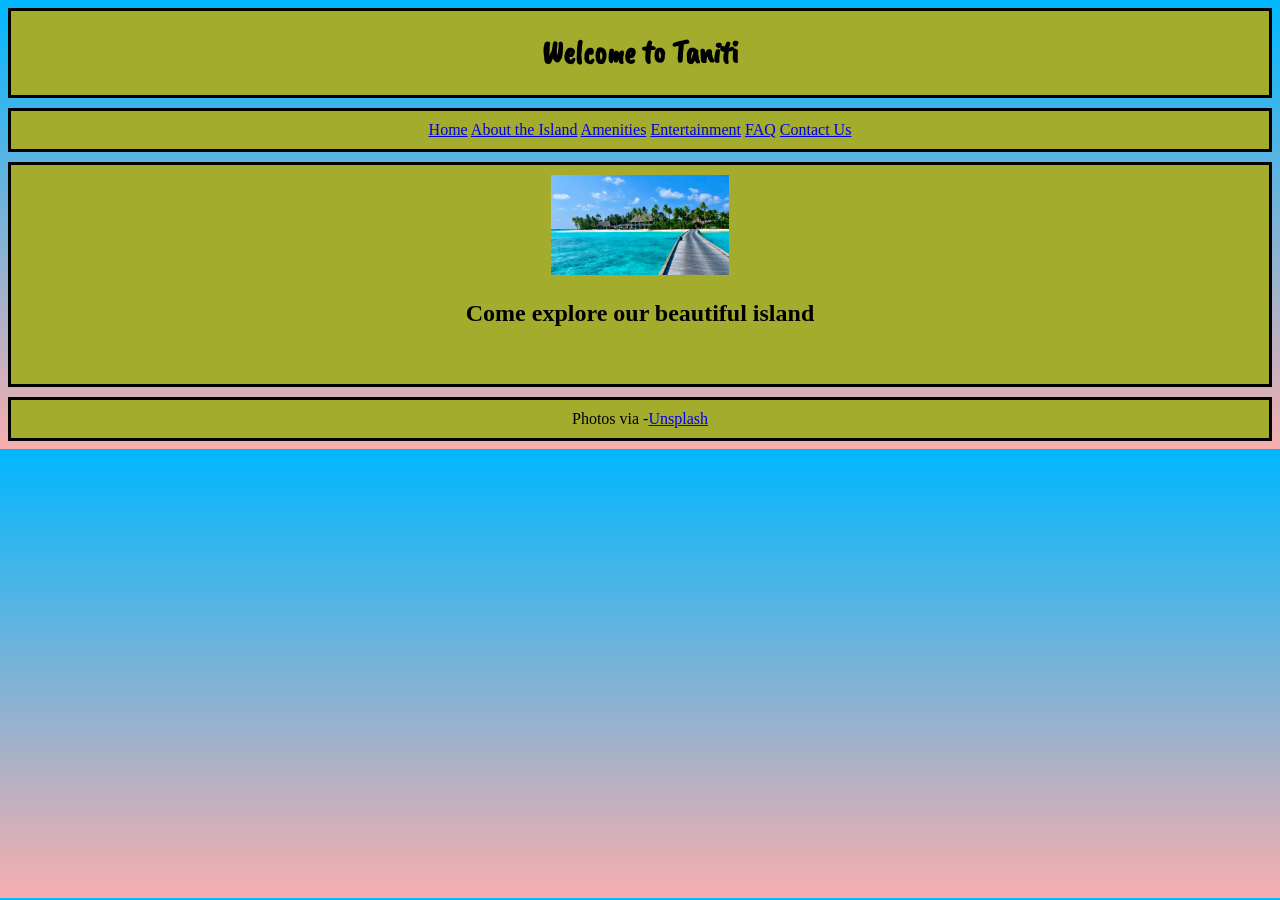
<file: index.html>
<!DOCTYPE html>
<html lang="en">
<head>
    <meta charset="UTF-8">
    <meta name="viewport" content="width=device-width, initial-scale=1.0">
    <title>The Island of Taniti</title>
    <link rel="stylesheet" href="./styles.css" />
    <link rel="preconnect" href="https://fonts.googleapis.com">
<link rel="preconnect" href="https://fonts.gstatic.com" crossorigin>
<link href="https://fonts.googleapis.com/css2?family=Caveat+Brush&family=Caveat:wght@400..700&family=Libre+Baskerville:ital,wght@0,400;0,700;1,400&display=swap" rel="stylesheet">
</head>
<body>
    <div class="container-header">
        <h1>Welcome to Taniti</h1>
    </div>
    <div class="container-nav">
        <nav>
            <a href="./index.html">Home</a>
            <a href="./about.html">About the Island</a>
            <a href="./amenities.html">Amenities</a>
            <a href="./entertainment.html">Entertainment</a>
            <a href="./faq.html">FAQ</a>
            <a href="./form.html">Contact Us</a>
        </nav>
    </div>
    <div class="middle-section">
        <div class="container-section">
            <section>
                <img src="./Images/pedro-bariak-lVRolxDY5q0-unsplash.jpg" alt="Tropical island dock">
                <h2>Come explore our beautiful island</h2>
                <p></p>
            </section>
        </div>
    </div>
</body>
<footer>
    Photos via - <a href="https://unsplash.com/" target="_blank">Unsplash</a>
</footer>
</html>
</file>
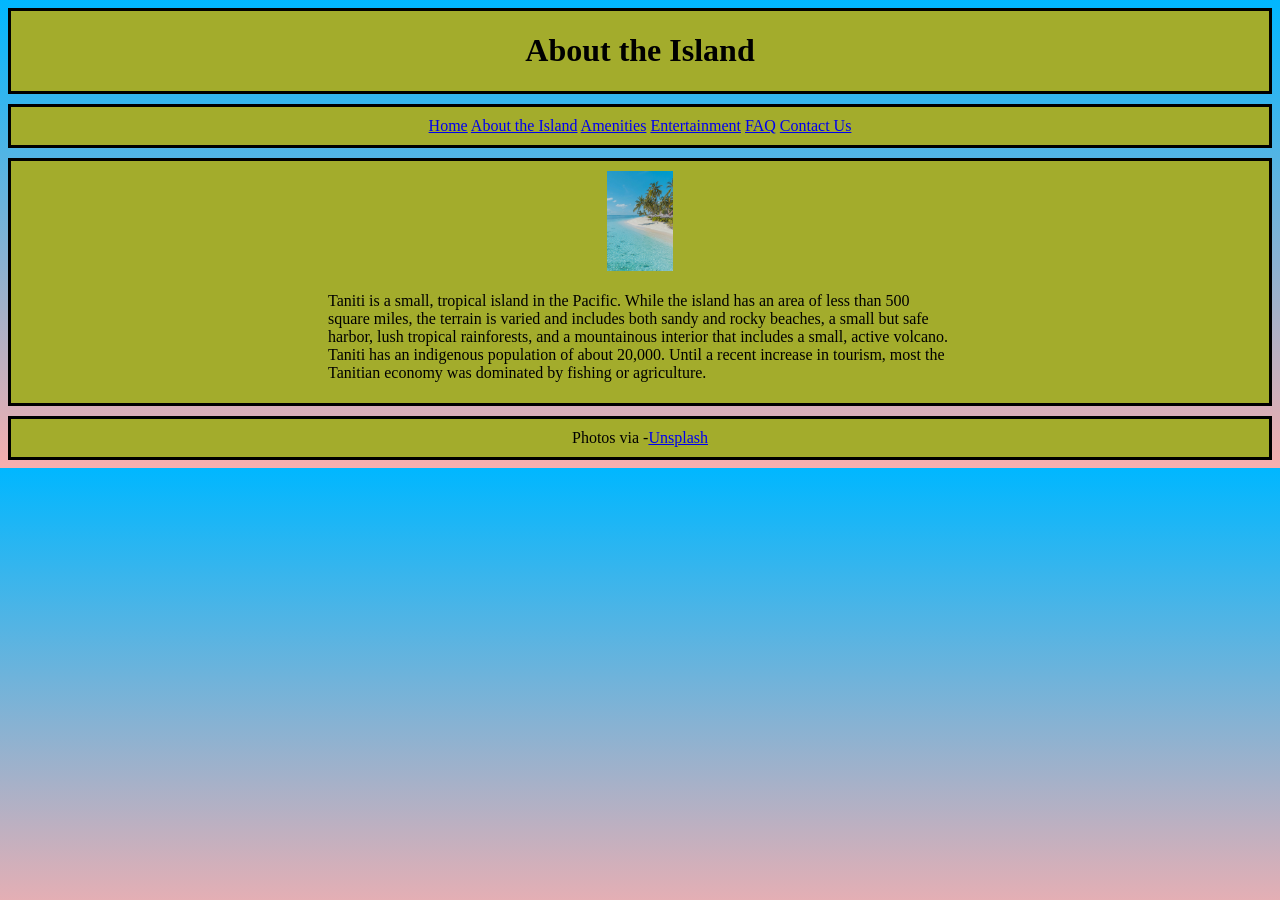
<file: about.html>
<!DOCTYPE html>
<html lang="en">
<head>
    <meta charset="UTF-8">
    <meta name="viewport" content="width=device-width, initial-scale=1.0">
    <title>About the Island</title>
    <link rel="stylesheet" href="./styles.css" />
</head>
<body>
    <div class="container-header">
        <h1>About the Island</h1>
    </div>
    <div class="container-nav">
        <nav>
            <a href="./index.html">Home</a>
            <a href="./about.html">About the Island</a>
            <a href="./amenities.html">Amenities</a>
            <a href="./entertainment.html">Entertainment</a>
            <a href="./faq.html">FAQ</a>
            <a href="./form.html">Contact Us</a>
        </nav>
    </div>
    <div class="middle-section">
        <div class="container-section">
            <section>
                <img src="./Images/moosa-haleem-758Km8MAcyI-unsplash.jpg" alt="Island Beach">
                <p>Taniti is a small, tropical island in the Pacific. While the island has an area of less than 500 square miles, the terrain is varied and includes both sandy and rocky beaches, a small but safe harbor, lush tropical rainforests, and a mountainous interior that includes a small, active volcano. Taniti has an indigenous population of about 20,000. Until a recent increase in tourism, most the Tanitian economy was dominated by fishing or agriculture.</p>
            </section>
        </div>
        <!-- <div class="container-aside">
            <aside>
                <h3>At The Heart Of It All</h3>
                <p>Located centrally in Colorado, Denver is also center of the growing Front Range. 
                    Not far from the base of the Roky Mountains, and at the crossroads of I25 and I70, 
                    in Colorado all roads lead to Denver.</p>
            </aside>
        </div> -->
    </div>
</body>
<footer>
    Photos via - <a href="https://unsplash.com/" target="_blank">Unsplash</a>
</footer>
</html>
</file>
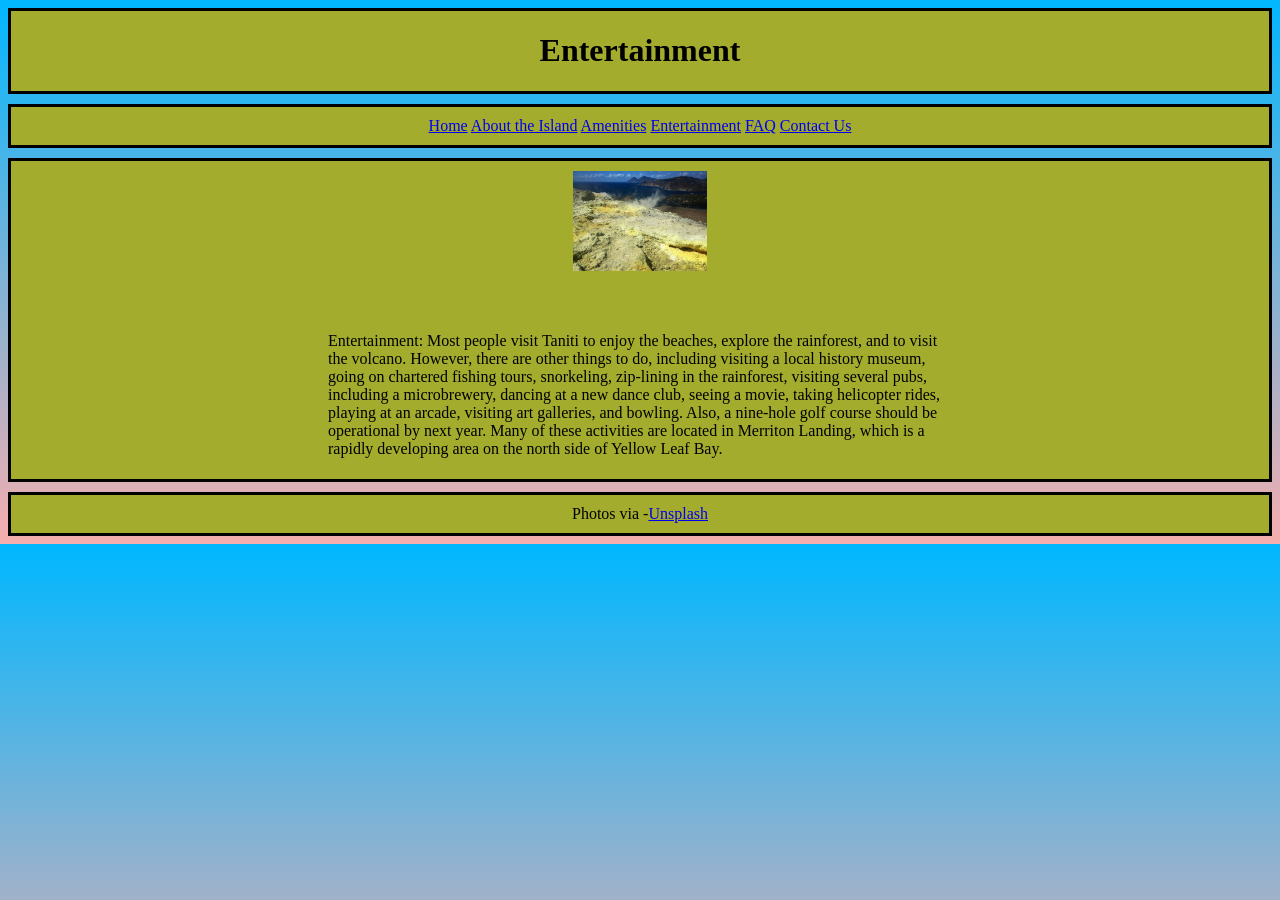
<file: entertainment.html>
<!DOCTYPE html>
<html lang="en">
<head>
    <meta charset="UTF-8">
    <meta name="viewport" content="width=device-width, initial-scale=1.0">
    <title>Entertainment</title>
    <link rel="stylesheet" href="./styles.css" />
</head>
<body>
    <div class="container-header">
        <h1>Entertainment</h1>
    </div>
    <div class="container-nav">
        <nav>
            <a href="./index.html">Home</a>
            <a href="./about.html">About the Island</a>
            <a href="./amenities.html">Amenities</a>
            <a href="./entertainment.html">Entertainment</a>
            <a href="./faq.html">FAQ</a>
            <a href="./form.html">Contact Us</a>
        </nav>
    </div>
    <div class="middle-section">
        <div class="container-section">
            <section>
                <img src="./Images/bernd-dittrich-HX7StQaueHA-unsplash.jpg" alt="Island volcano">
                <h2></h2>
                <p>Entertainment: Most people visit Taniti to enjoy the beaches, explore the rainforest, and to visit the volcano. However, there are other things to do, including visiting a local history museum, going on chartered fishing tours, snorkeling, zip-lining in the rainforest, visiting several pubs, including a microbrewery, dancing at a new dance club, seeing a movie, taking helicopter rides, playing at an arcade, visiting art galleries, and bowling. Also, a nine-hole golf course should be operational by next year. Many of these activities are located in Merriton Landing, which is a rapidly developing area on the north side of Yellow Leaf Bay. </p>
            </section>
        </div>
    </div>
</body>
<footer>
    Photos via - <a href="https://unsplash.com/" target="_blank">Unsplash</a>
</footer>
</html>
</file>
<file: styles.css>
html{
    /* background-color: rgb(0, 140, 196); */
    background-image: linear-gradient(to top, rgb(247, 174, 174), rgb(0, 183, 255));
}
/*
body{
    display: grid;
    grid-template-columns: 1fr 1fr 1fr;
    grid-template-rows: 1fr 1fr 1fr;
}
*/
p{
    justify-content: center;
    width: 50%;
}
.container-header{
    background-color: rgb(163, 172, 44);
    display: flex;
    justify-content: center;
    align-items: center;
    border: solid;
    font-family: "Caveat Brush", cursive;
}
.container-nav{
    background-color: rgb(163, 172, 44);
    display: flex;
    justify-content: center;
    align-items: center;
    border: solid;
    margin-top: 10px;
    height: auto;
    padding: 10px;
}
.middle-section{
    display: flex;
    justify-content: center;
    align-items: center;
    width: 100%;
}
.container-section{
    background-color: rgb(163, 172, 44);
    display: flex;
    justify-content: center;
    align-items: center;
    height: 50%;
    width: 100%;
    margin-top: 10px;
    border: solid;

}
/* .container-aside{
    background-color: rgb(163, 172, 44);
    display: flex;
    height: 300px;
    width: 25%;
    margin-top: 10px;
    border: solid;
    margin-left: 10px;
} */
section{
    display: flex;
    flex-direction: column;
    justify-content: center;
    align-items: center;
    clear: both;
    padding: 5px;
}
/* section.image{
    justify-content: center;
} */
footer{
    display: flex;
    background-color: rgb(163, 172, 44);
    justify-content: center;
    margin-top: 10px;
    border: solid;
    padding: 10px;
}
img{
    height: 100px;
    /* float: center; */
    padding: 5px;
}
aside{
    width: 200px;

    padding: 5px;
}
ul{
    clear: both;
}
ol{
    clear: both;
}
form{
    float: right;
    background-color: rgb(240, 248, 255);
    display: table;
}
.form-cell{
    display: table-row;
}
label, input{
    display: table-cell;
}
form > div{
    margin: 10px;
}
.container-form{
    float: right;
    justify-content: center;
    align-items: center;
}
.container-aside{
    justify-content: center;
}
table{
    width: 100%;
    text-align-last: center;
    background-color: aliceblue;
}
nav > a:hover{
    color: black;
    font-weight: bold;
}
#student-union{
    position: absolute;
    left: 50%;
    top: 50%;
}
#pikes-peak{
    position: relative;
    top: 50%;
    left: 50%;
}
.information{
    font-family: Arial, Helvetica, sans-serif;
}
</file>
